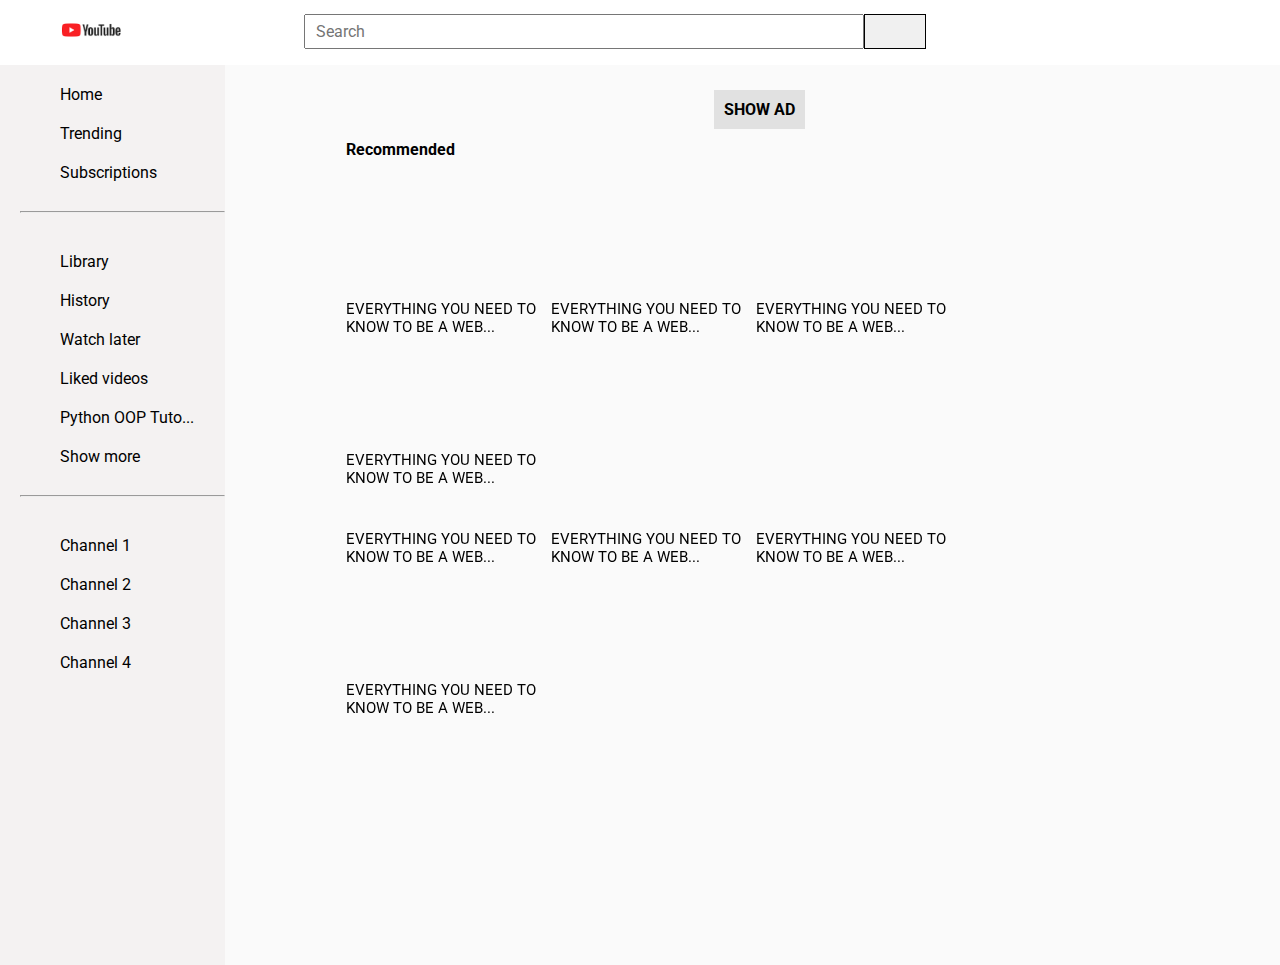
<file: index.html>
<html lang="en">
<head>
    <meta charset="UTF-8">
    <meta name="viewport" content="width=device-width, initial-scale=1.0">
    <meta http-equiv="X-UA-Compatible" content="ie=edge">
    <title>YouTube</title>
    <link href="https://fonts.googleapis.com/css?family=Roboto" rel="stylesheet">
    <link rel="stylesheet" href="./youtube.css">
    <link rel="stylesheet" href="https://use.fontawesome.com/releases/v5.8.1/css/all.css" integrity="sha384-50oBUHEmvpQ+1lW4y57PTFmhCaXp0ML5d60M1M7uH2+nqUivzIebhndOJK28anvf" crossorigin="anonymous">
</head>
<body>
    <div id="menubar">
            <p id="toggle" class="float"><i class="fas fa-align-justify"></i></p>
            <img class="float" id="logo" src="./images/logo1.png" alt="">
            <input id="searchbar" class="float" type="text" name="" id="" placeholder="Search">
            <div id="searchicon" class="float"><i class="fas fa-search"></i></div>

            <div class="float" id="menu-content">
                <span class="icons" class="float"><i class="fas fa-video"></i></span>
                <span class="icons" class="float"><i class="fas fa-th"></i></span>
                <span class="icons" class="float"><i class="fas fa-share"></i></span>
                <span class="icons" class="float"><i class="fas fa-bell"></i></span>
                <span class="icons" class="float"><i class="fas fa-user-circle"></i></span>
            </div>
    </div>

    <div id="main" class="clear">
        <div id="sidemenu-container">
            <div id="sidemenu1">
                <div style="padding-top:20px;"><i class="fas fa-home"></i><span class="gap"></span>Home</div>
                <div><i class="fas fa-fire"></i><span class="gap"></span>Trending</div>
                <div><i class="fas fa-file-video"></i><span class="gap"></span>Subscriptions</div>
            </div>
            <br>
            <hr>
            <br>
            <div id="sidemenu2">
                    <div style="padding-top:20px;"><i class="fas fa-folder"></i><span class="gap"></span>Library</div>
                    <div><i class="fas fa-history"></i></i><span class="gap"></span>History</div>
                    <div><i class="fas fa-clock"></i><span class="gap"></span>Watch later</div>
                    <div><i class="fas fa-thumbs-up"></i><span class="gap"></span>Liked videos</div>
                    <div><i class="fab fa-python"></i><span class="gap"></span>Python OOP Tuto...</div>
                    <div><i class="fas fa-caret-down"></i><span class="gap"></span>Show more</div>
            </div>
            <br>
            <hr>
            <br>
            <div id="sidemenu3">
                    <div style="padding-top:20px;"><i class="fas fa-adjust"></i><span class="gap"></span>Channel 1</div>
                    <div><i class="fas fa-adjust"></i><span class="gap"></span>Channel 2</div>
                    <div><i class="fas fa-adjust"></i><span class="gap"></span>Channel 3</div>
                    <div><i class="fas fa-adjust"></i><span class="gap"></span>Channel 4</div>
            </div>
        </div>
        <div id="content-container">
            <div id="content">
                <span id="ad">SHOW AD</span>
                <div id="recomend">Recommended</div>
                <div id="videodiv">
                    <div id = "videoframe">
                        <iframe width="200" height="115 " src="https://www.youtube.com/embed/tc4ROCJYbm0?controls=0" frameborder="0" allow="accelerometer; autoplay; encrypted-media; gyroscope; picture-in-picture" allowfullscreen></iframe>
                        <p>EVERYTHING YOU NEED TO KNOW TO BE A WEB...</p>
                    </div>
                    <div id = "videoframe">
                        <iframe width="200" height="115 " src="https://www.youtube.com/embed/tc4ROCJYbm0?controls=0" frameborder="0" allow="accelerometer; autoplay; encrypted-media; gyroscope; picture-in-picture" allowfullscreen></iframe>
                        <p>EVERYTHING YOU NEED TO KNOW TO BE A WEB...</p>
                    </div>
                    <div id = "videoframe">
                        <iframe width="200" height="115 " src="https://www.youtube.com/embed/tc4ROCJYbm0?controls=0" frameborder="0" allow="accelerometer; autoplay; encrypted-media; gyroscope; picture-in-picture" allowfullscreen></iframe>
                        <p>EVERYTHING YOU NEED TO KNOW TO BE A WEB...</p>
                    </div>
                    <div id = "videoframe">
                        <iframe width="200" height="115 " src="https://www.youtube.com/embed/tc4ROCJYbm0?controls=0" frameborder="0" allow="accelerometer; autoplay; encrypted-media; gyroscope; picture-in-picture" allowfullscreen></iframe>
                        <p>EVERYTHING YOU NEED TO KNOW TO BE A WEB...</p>
                    </div>
                </div>

                <div id="videodiv2">
                    <div id = "videoframe">
                        <iframe width="200" height="115 " src="https://www.youtube.com/embed/tc4ROCJYbm0?controls=0" frameborder="0" allow="accelerometer; autoplay; encrypted-media; gyroscope; picture-in-picture" allowfullscreen></iframe>
                        <p>EVERYTHING YOU NEED TO KNOW TO BE A WEB...</p>
                    </div>
                    <div id = "videoframe">
                        <iframe width="200" height="115 " src="https://www.youtube.com/embed/tc4ROCJYbm0?controls=0" frameborder="0" allow="accelerometer; autoplay; encrypted-media; gyroscope; picture-in-picture" allowfullscreen></iframe>
                        <p>EVERYTHING YOU NEED TO KNOW TO BE A WEB...</p>
                    </div>
                    <div id = "videoframe">
                        <iframe width="200" height="115 " src="https://www.youtube.com/embed/tc4ROCJYbm0?controls=0" frameborder="0" allow="accelerometer; autoplay; encrypted-media; gyroscope; picture-in-picture" allowfullscreen></iframe>
                        <p>EVERYTHING YOU NEED TO KNOW TO BE A WEB...</p>
                    </div>
                    <div id = "videoframe">
                        <iframe width="200" height="115 " src="https://www.youtube.com/embed/tc4ROCJYbm0?controls=0" frameborder="0" allow="accelerometer; autoplay; encrypted-media; gyroscope; picture-in-picture" allowfullscreen></iframe>
                        <p>EVERYTHING YOU NEED TO KNOW TO BE A WEB...</p>
                    </div>
                </div>




            </div>
        </div>
    </div>

</body>
</html>
</file>
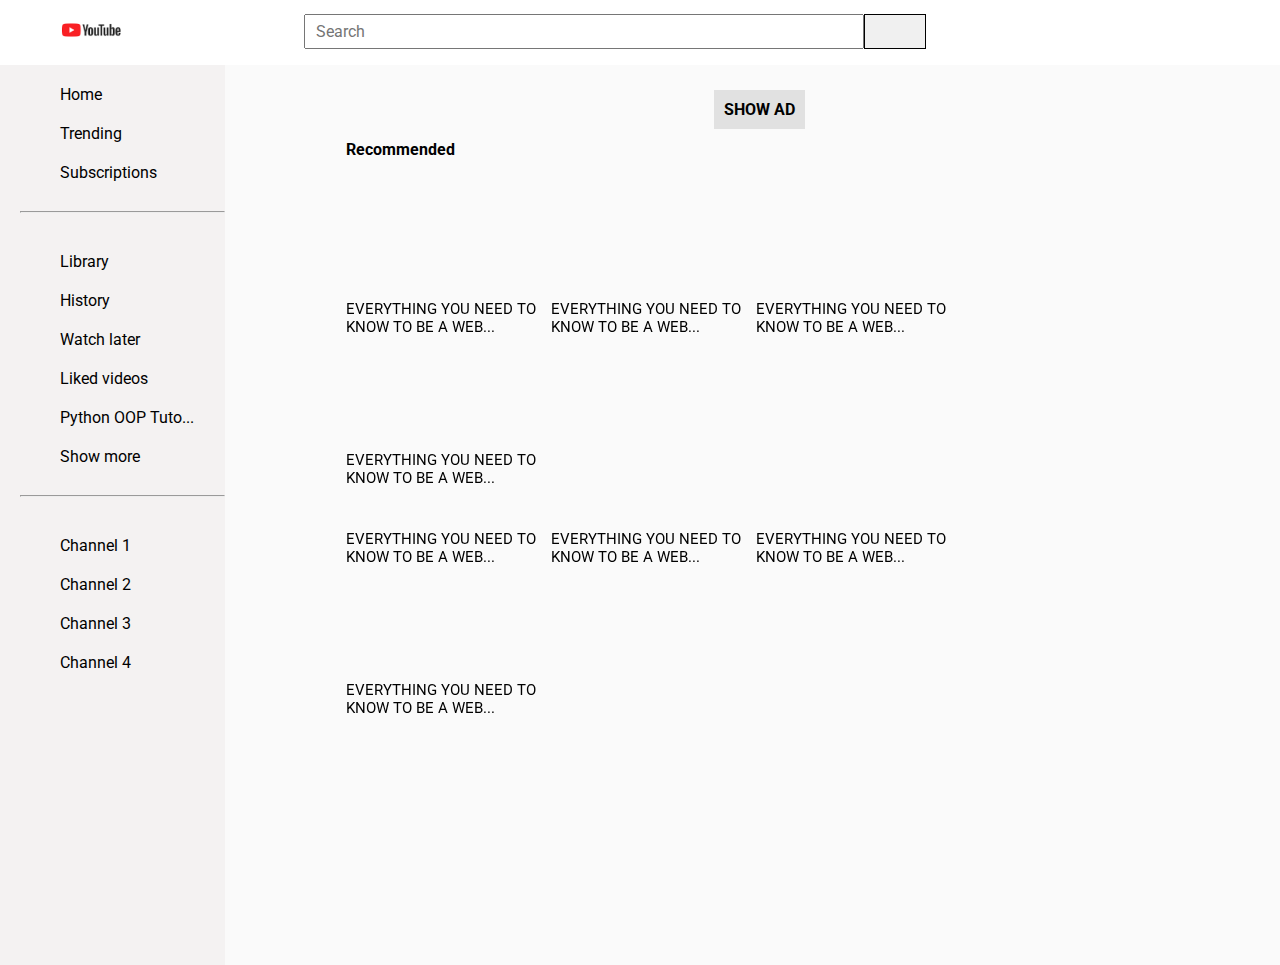
<file: youtube.html>
<html lang="en">
<head>
    <meta charset="UTF-8">
    <meta name="viewport" content="width=device-width, initial-scale=1.0">
    <meta http-equiv="X-UA-Compatible" content="ie=edge">
    <title>YouTube</title>
    <link href="https://fonts.googleapis.com/css?family=Roboto" rel="stylesheet">
    <link rel="stylesheet" href="./youtube.css">
    <link rel="stylesheet" href="https://use.fontawesome.com/releases/v5.8.1/css/all.css" integrity="sha384-50oBUHEmvpQ+1lW4y57PTFmhCaXp0ML5d60M1M7uH2+nqUivzIebhndOJK28anvf" crossorigin="anonymous">
</head>
<body>
    <div id="menubar">
            <p id="toggle" class="float"><i class="fas fa-align-justify"></i></p>
            <img class="float" id="logo" src="./images/logo1.png" alt="">
            <input id="searchbar" class="float" type="text" name="" id="" placeholder="Search">
            <div id="searchicon" class="float"><i class="fas fa-search"></i></div>

            <div class="float" id="menu-content">
                <span class="icons" class="float"><i class="fas fa-video"></i></span>
                <span class="icons" class="float"><i class="fas fa-th"></i></span>
                <span class="icons" class="float"><i class="fas fa-share"></i></span>
                <span class="icons" class="float"><i class="fas fa-bell"></i></span>
                <span class="icons" class="float"><i class="fas fa-user-circle"></i></span>
            </div>
    </div>

    <div id="main" class="clear">
        <div id="sidemenu-container">
            <div id="sidemenu1">
                <div style="padding-top:20px;"><i class="fas fa-home"></i><span class="gap"></span>Home</div>
                <div><i class="fas fa-fire"></i><span class="gap"></span>Trending</div>
                <div><i class="fas fa-file-video"></i><span class="gap"></span>Subscriptions</div>
            </div>
            <br>
            <hr>
            <br>
            <div id="sidemenu2">
                    <div style="padding-top:20px;"><i class="fas fa-folder"></i><span class="gap"></span>Library</div>
                    <div><i class="fas fa-history"></i></i><span class="gap"></span>History</div>
                    <div><i class="fas fa-clock"></i><span class="gap"></span>Watch later</div>
                    <div><i class="fas fa-thumbs-up"></i><span class="gap"></span>Liked videos</div>
                    <div><i class="fab fa-python"></i><span class="gap"></span>Python OOP Tuto...</div>
                    <div><i class="fas fa-caret-down"></i><span class="gap"></span>Show more</div>
            </div>
            <br>
            <hr>
            <br>
            <div id="sidemenu3">
                    <div style="padding-top:20px;"><i class="fas fa-adjust"></i><span class="gap"></span>Channel 1</div>
                    <div><i class="fas fa-adjust"></i><span class="gap"></span>Channel 2</div>
                    <div><i class="fas fa-adjust"></i><span class="gap"></span>Channel 3</div>
                    <div><i class="fas fa-adjust"></i><span class="gap"></span>Channel 4</div>
            </div>
        </div>
        <div id="content-container">
            <div id="content">
                <span id="ad">SHOW AD</span>
                <div id="recomend">Recommended</div>
                <div id="videodiv">
                    <div id = "videoframe">
                        <iframe width="200" height="115 " src="https://www.youtube.com/embed/tc4ROCJYbm0?controls=0" frameborder="0" allow="accelerometer; autoplay; encrypted-media; gyroscope; picture-in-picture" allowfullscreen></iframe>
                        <p>EVERYTHING YOU NEED TO KNOW TO BE A WEB...</p>
                    </div>
                    <div id = "videoframe">
                        <iframe width="200" height="115 " src="https://www.youtube.com/embed/tc4ROCJYbm0?controls=0" frameborder="0" allow="accelerometer; autoplay; encrypted-media; gyroscope; picture-in-picture" allowfullscreen></iframe>
                        <p>EVERYTHING YOU NEED TO KNOW TO BE A WEB...</p>
                    </div>
                    <div id = "videoframe">
                        <iframe width="200" height="115 " src="https://www.youtube.com/embed/tc4ROCJYbm0?controls=0" frameborder="0" allow="accelerometer; autoplay; encrypted-media; gyroscope; picture-in-picture" allowfullscreen></iframe>
                        <p>EVERYTHING YOU NEED TO KNOW TO BE A WEB...</p>
                    </div>
                    <div id = "videoframe">
                        <iframe width="200" height="115 " src="https://www.youtube.com/embed/tc4ROCJYbm0?controls=0" frameborder="0" allow="accelerometer; autoplay; encrypted-media; gyroscope; picture-in-picture" allowfullscreen></iframe>
                        <p>EVERYTHING YOU NEED TO KNOW TO BE A WEB...</p>
                    </div>
                </div>

                <div id="videodiv2">
                    <div id = "videoframe">
                        <iframe width="200" height="115 " src="https://www.youtube.com/embed/tc4ROCJYbm0?controls=0" frameborder="0" allow="accelerometer; autoplay; encrypted-media; gyroscope; picture-in-picture" allowfullscreen></iframe>
                        <p>EVERYTHING YOU NEED TO KNOW TO BE A WEB...</p>
                    </div>
                    <div id = "videoframe">
                        <iframe width="200" height="115 " src="https://www.youtube.com/embed/tc4ROCJYbm0?controls=0" frameborder="0" allow="accelerometer; autoplay; encrypted-media; gyroscope; picture-in-picture" allowfullscreen></iframe>
                        <p>EVERYTHING YOU NEED TO KNOW TO BE A WEB...</p>
                    </div>
                    <div id = "videoframe">
                        <iframe width="200" height="115 " src="https://www.youtube.com/embed/tc4ROCJYbm0?controls=0" frameborder="0" allow="accelerometer; autoplay; encrypted-media; gyroscope; picture-in-picture" allowfullscreen></iframe>
                        <p>EVERYTHING YOU NEED TO KNOW TO BE A WEB...</p>
                    </div>
                    <div id = "videoframe">
                        <iframe width="200" height="115 " src="https://www.youtube.com/embed/tc4ROCJYbm0?controls=0" frameborder="0" allow="accelerometer; autoplay; encrypted-media; gyroscope; picture-in-picture" allowfullscreen></iframe>
                        <p>EVERYTHING YOU NEED TO KNOW TO BE A WEB...</p>
                    </div>
                </div>




            </div>
        </div>
    </div>

</body>
</html>
</file>
<file: youtube.css>
* {
    margin: 0;
    padding: 0;
    font-family: 'Roboto', sans-serif;
}
#menubar {
    background-color: white;
    width: 100%;
    height: 60px;
    position: sticky;
    top: 0;
    z-index: 2;
}
.float {
    float: left;
}
#toggle {
    margin: 24px;
    font-size: 20px;
}
#logo {
    margin-left: -20px;
    height: 60px;
}
#searchbar {
    width: 560px;
    height: 35px;
    margin: 14px 0 16px 150px;
    font-size: 16px;
    padding-left: 10px;
}
#searchicon {
    width: 60px;
    height: 25px;
    background-color: #F0F0F0;
    margin: 14px 0 16px 0;
    text-align: center;
    padding-top: 8px;
    border: 1px solid black;

}
#menu-content {
    width: 300px;
    height: 35px;
    font-size: 20px;
    margin-top: 22px;
    float: right;
}
.icons {
    margin-left: 30px;
}
.clear {
    clear: both;
}
#main {
    background-color: #FAFAFA;
    width: 100%;
    height: 100%;
}
#sidemenu-container {
    background-color: #f4f2f2;
    width: 16%;
    height: 100%;
    display: block;
    padding-left: 20px;
    float: left;
}
.gap {
    margin-left:30px;
}
#sidemenu1 > div:hover,
#sidemenu2 > div:hover,
#sidemenu3 > div:hover {
    background-color: rgb(219, 219, 219);
}
#sidemenu1 > div,
#sidemenu2 > div,
#sidemenu3 > div {
    padding: 10px;
}
#content-container {
    width: 100%;
    height: 100%;
}
#content {
    width: 64%;
    height: 100%;
    margin-left: 27%;
    position: relative;
}
#ad {
    background-color: #E1E1E1;
    font-weight: bold;
    position: absolute;
    top: 25px;
    left: 45%;
    padding: 10px;
}
#recomend {
    font-weight: bold;
    position: absolute;
    top: 75px;
}
#videodiv {
    position: absolute;
    top: 120px;
}
#videodiv2 {
    position: absolute;
    top: 350px;

}
#videoframe {
    width: 205px;
    float: left;
    font-size: 15px;
}
</file>
